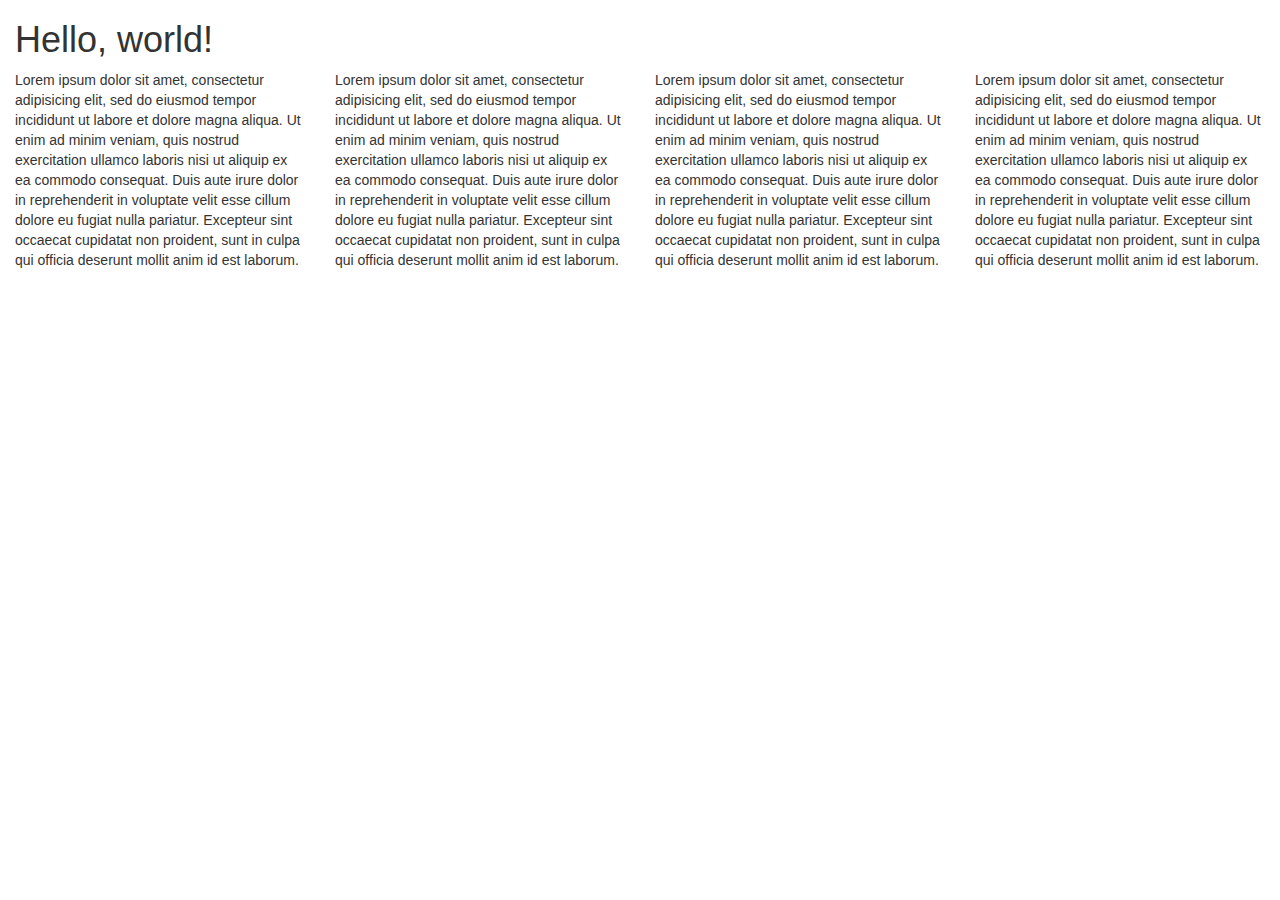
<file: bootsrap-site/index.html>
<!DOCTYPE html>
<html lang="en">
  <head>
    <meta charset="utf-8">
    <meta http-equiv="X-UA-Compatible" content="IE=edge">
    <meta name="viewport" content="width=device-width, initial-scale=1">
    <!-- The above 3 meta tags *must* come first in the head; any other head content must come *after* these tags -->
    <title>Bootstrap 101 Template</title>

    <!-- Bootstrap -->
    <link href="css/bootstrap.min.css" rel="stylesheet">

    <!-- HTML5 shim and Respond.js for IE8 support of HTML5 elements and media queries -->
    <!-- WARNING: Respond.js doesn't work if you view the page via file:// -->
    <!--[if lt IE 9]>
      <script src="https://oss.maxcdn.com/html5shiv/3.7.3/html5shiv.min.js"></script>
      <script src="https://oss.maxcdn.com/respond/1.4.2/respond.min.js"></script>
    <![endif]-->
  </head>
  <body>
    <div class="container-fluid">
      <h1>Hello, world!</h1>
      <div class="row">
          <div class="col-xs-12 col-sm-6 col-md-3">Lorem ipsum dolor sit amet, consectetur adipisicing elit, sed do eiusmod tempor incididunt ut labore et dolore magna aliqua. Ut enim ad minim veniam, quis nostrud exercitation ullamco laboris nisi ut aliquip ex ea commodo consequat. Duis aute irure dolor in reprehenderit in voluptate velit esse cillum dolore eu fugiat nulla pariatur. Excepteur sint occaecat cupidatat non proident, sunt in culpa qui officia deserunt mollit anim id est laborum.</div>
          <div class="col-xs-12 col-sm-6 col-md-3">Lorem ipsum dolor sit amet, consectetur adipisicing elit, sed do eiusmod tempor incididunt ut labore et dolore magna aliqua. Ut enim ad minim veniam, quis nostrud exercitation ullamco laboris nisi ut aliquip ex ea commodo consequat. Duis aute irure dolor in reprehenderit in voluptate velit esse cillum dolore eu fugiat nulla pariatur. Excepteur sint occaecat cupidatat non proident, sunt in culpa qui officia deserunt mollit anim id est laborum.</div>
          <div class="col-xs-12 col-sm-6 col-md-3">Lorem ipsum dolor sit amet, consectetur adipisicing elit, sed do eiusmod tempor incididunt ut labore et dolore magna aliqua. Ut enim ad minim veniam, quis nostrud exercitation ullamco laboris nisi ut aliquip ex ea commodo consequat. Duis aute irure dolor in reprehenderit in voluptate velit esse cillum dolore eu fugiat nulla pariatur. Excepteur sint occaecat cupidatat non proident, sunt in culpa qui officia deserunt mollit anim id est laborum.</div>
          <div class="col-xs-12 col-sm-6 col-md-3">Lorem ipsum dolor sit amet, consectetur adipisicing elit, sed do eiusmod tempor incididunt ut labore et dolore magna aliqua. Ut enim ad minim veniam, quis nostrud exercitation ullamco laboris nisi ut aliquip ex ea commodo consequat. Duis aute irure dolor in reprehenderit in voluptate velit esse cillum dolore eu fugiat nulla pariatur. Excepteur sint occaecat cupidatat non proident, sunt in culpa qui officia deserunt mollit anim id est laborum.</div>
      </div>

    </div>


    <!-- jQuery (necessary for Bootstrap's JavaScript plugins) -->
    <script src="https://ajax.googleapis.com/ajax/libs/jquery/1.12.4/jquery.min.js"></script>
    <!-- Include all compiled plugins (below), or include individual files as needed -->
    <script src="js/bootstrap.min.js"></script>
  </body>
</html>
</file>
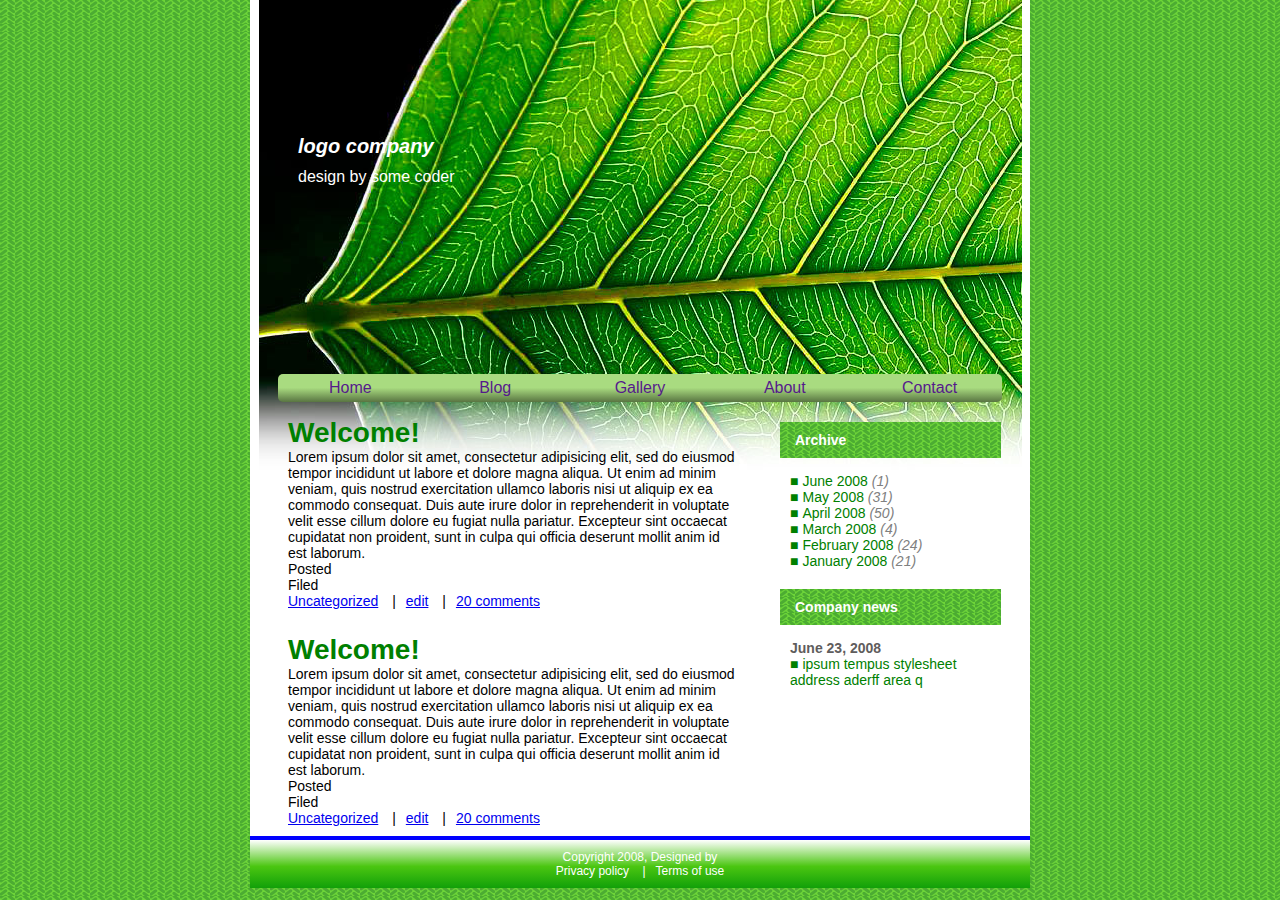
<file: task2/index.html>
<!doctype html>
<html lang="en">
<head>
	<meta charset="utf-8">
		 <meta name="viewport" content="width=device-width, initial-scale=1">
	<title>Task 2</title>
	<link rel="stylesheet" href="styles/style.css">
</head>

<body>
  <div id="global-wrap" class="">
		<header class="global-header">
			<a href="#"><b><i>logo company</i></b></a>
			<p>design by some coder</p>
		</header>
		<nav class="global-menu">
			<ul>
				<li><a href="">Home</a></li>
				<li><a href="">Blog</a></li>
				<li><a href="">Gallery</a></li>
				<li><a href="">About</a></li>
				<li><a href="">Contact</a></li>
			</ul>
		</nav>
		<div class="cotent clearfix">
			<div class="content-left">
				<div class="one-news-box">
					<h1>Welcome!</h1>




					<p>Lorem ipsum dolor sit amet, consectetur adipisicing elit, sed do eiusmod tempor incididunt ut labore et dolore magna aliqua. Ut enim ad minim veniam, quis nostrud exercitation ullamco laboris nisi ut aliquip ex ea commodo consequat. Duis aute irure dolor in reprehenderit in voluptate velit esse cillum dolore eu fugiat nulla pariatur. Excepteur sint occaecat cupidatat non proident, sunt in culpa qui officia deserunt mollit anim id est laborum.</p>
					<div class="footer-one-news-box">
						<div>Posted</div>
						<span>Filed</span>
						<ul>
							<li><a href="#">Uncategorized</a></li>
							<li><a href="#">edit</a></li>
							<li><a href="#">20 comments</a></li>
						</ul>
					</div>
				</div>
				<div class="one-news-box">
					<h1>Welcome!</h1>
					<p>Lorem ipsum dolor sit amet, consectetur adipisicing elit, sed do eiusmod tempor incididunt ut labore et dolore magna aliqua. Ut enim ad minim veniam, quis nostrud exercitation ullamco laboris nisi ut aliquip ex ea commodo consequat. Duis aute irure dolor in reprehenderit in voluptate velit esse cillum dolore eu fugiat nulla pariatur. Excepteur sint occaecat cupidatat non proident, sunt in culpa qui officia deserunt mollit anim id est laborum.</p>
					<div class="footer-one-news-box">
						<div>Posted</div>
						<span>Filed</span>
						<ul>
							<li><a href="#">Uncategorized</a></li>
							<li><a href="#">edit</a></li>
							<li><a href="#">20 comments</a></li>
						</ul>
					</div>
				</div>
			</div>
			<div class="content-right">
				<div class="archive">
					<div class="title">Archive</div>
					<ul>
						<li><a href="#">June 2008 <span>(1)</span></a></li>
						<li><a href="#">May 2008 <span>(31)</span></a></li>
						<li><a href="#">April 2008 <span>(50)</span></a></li>
						<li><a href="#">March 2008 <span>(4)</span></a></li>
						<li><a href="#">February 2008 <span>(24)</span></a></li>
						<li><a href="#">January 2008 <span>(21)</span></a></li>
					</ul>
				</div>



				<div class="company-news">
					<div class="title">Company news</div>
					<h4>June 23, 2008</h4>
					<ul>
						<li>ipsum tempus stylesheet address aderff area q</li>
					</ul>

				</div>

			</div>
		</div>
	</div>

	<footer>
		<p>Copyright 2008, Designed by </p>
		<ul>
			<li><a>Privacy policy</a></li>
			<li><a>Terms of use</a></li>
		</ul>
	</footer>

</body>


</html>
</file>
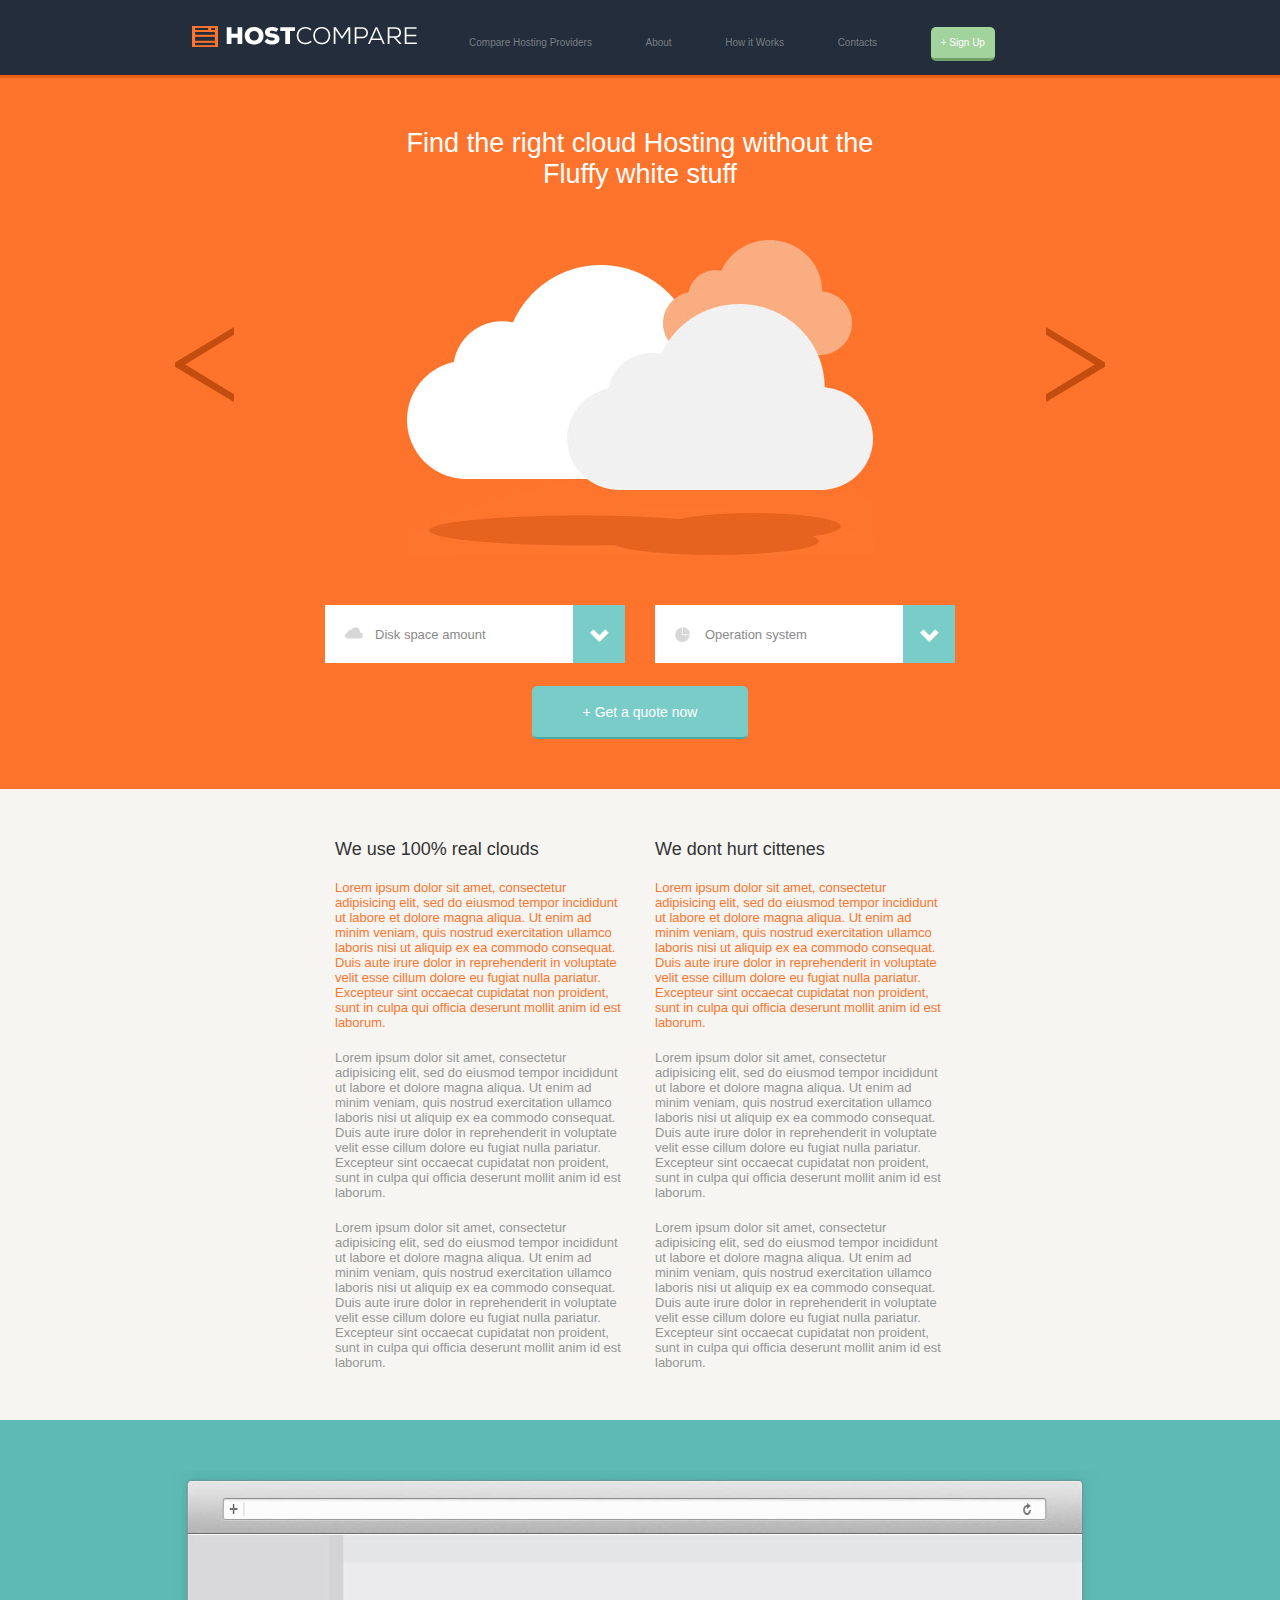
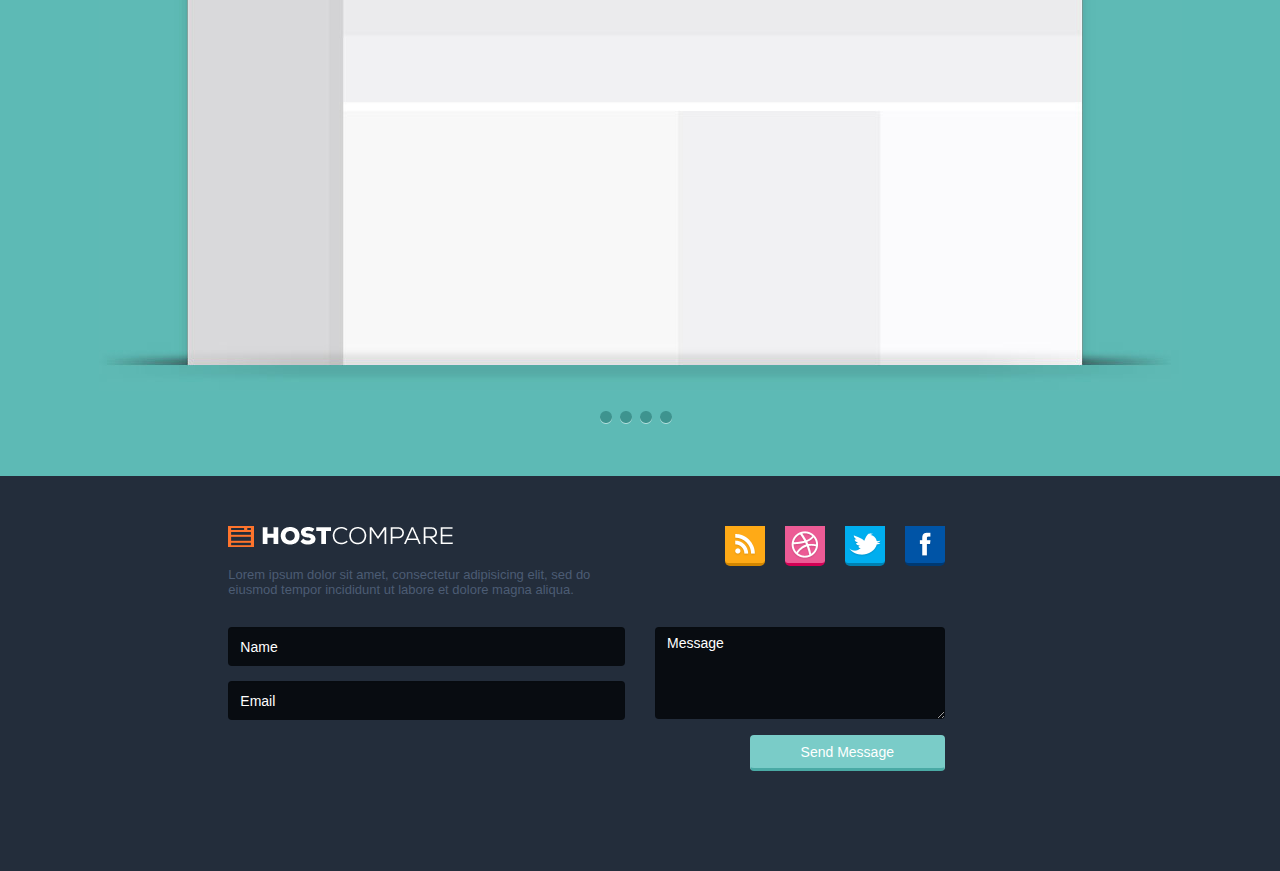
<file: task3/index.html>
<!doctype html>

<html lang="en">
<head>
	<head>
     <meta charset="utf-8">
     <meta http-equiv="X-UA-Compatible" content="IE=edge">
     <meta name="viewport" content="width=device-width, initial-scale=1">
     <!-- The above 3 meta tags *must* come first in the head; any other head content must come *after* these tags -->
     <title>orange site</title>

     <!-- Bootstrap -->
     <link href="css/bootstrap.min.css" rel="stylesheet">

     <!-- HTML5 shim and Respond.js for IE8 support of HTML5 elements and media queries -->
     <!-- WARNING: Respond.js doesn't work if you view the page via file:// -->
     <!--[if lt IE 9]>
       <script src="https://oss.maxcdn.com/html5shiv/3.7.3/html5shiv.min.js"></script>
       <script src="https://oss.maxcdn.com/respond/1.4.2/respond.min.js"></script>
     <![endif]-->


	<link rel="stylesheet" href="css/style.css">

</head>

<body>

<header>
	<div class="container-fluid">
		<div class="row">
			<div class="col-xs-12 col-sm-12 col-md-12">
				<header>
					<div class="logo">
						<img src="images/logo.png" title="logo">
					</div>
					<nav>
						<ul>
							<li>Compare Hosting Providers</li>
							<li>About</li>
							<li>How it Works</li>
							<li>Contacts</li>
							<li class="button-sign-up"> + Sign Up</li>
						</ul>
					</nav>
				</header>
			</div>
		</div>

			</div>
	</header>
<section class="orange-section">
	<div class="container-fluid">
		<div class="row">
				<div class="col-xs-12 col-sm-12 col-md-12">
					<div class="first-content">
						<h1>Find the right cloud Hosting without the<br> Fluffy white stuff</h1>
						<div class="slider">
							<img src="images/header_slide_1.jpg" class="inner-image img-responsive">
						</div>
						<div class="row">
							<div class=" col-xs-12 col-sm-6 col-md-6 ">
								<div class="select-left">
									<div class="custom-select">
										<div class="current-item">
												<div class="text"><i class="sky-ico"></i>Disk space amount</div>
												<div class="click-link">
													<a class="custom-icon glyphicon glyphicon-chevron-down" href="javaskrip:void(0)"></a>
												</div>
										</div>
										<ul style="display:none">
											<li>item 1</li>
											<li class="active"> item 2</li>
											<li> item3 </li>
										</ul>
									</div>

								</div>
							</div>
							<div class=" col-xs-12 col-sm-6 col-md-6 ">
								<div class="select-right">
									<div class="custom-select">
										<div class="current-item">
												<div class="text"><i class="disk-usage-ico"></i>Operation system</div>
												<div class="click-link">
													<a class="custom-icon glyphicon glyphicon-chevron-down" href="javaskrip:void(0)"></a>
												</div>
										</div>
										<ul style="display:none">
											<li>item 1</li>
											<li class="active"> item 2</li>
											<li> item3 </li>
										</ul>
									</div>
								</div>
							</div>
						</div>

						<div class="row">
							<div class="col-xs-12 cos-sm-12 col-md-12">
								<button class="btn quote-btn">+ Get a quote now</button>
							</div>
						</div>

					</div>

				</div>
		</div>
	</div>
	</section>
<section class="second-content">
	<div class="container-fluid">
		<div class="row">
			<div class="col-xs-12 col-sm-12 col-md-offset-3 col-md-3 ">
				<h2>We  use 100% real clouds</h2>
				<div class="descr">
					<p>Lorem ipsum dolor sit amet, consectetur adipisicing elit, sed do eiusmod tempor incididunt ut labore et dolore magna aliqua. Ut enim ad minim veniam, quis nostrud exercitation ullamco laboris nisi ut aliquip ex ea commodo consequat. Duis aute irure dolor in reprehenderit in voluptate velit esse cillum dolore eu fugiat nulla pariatur. Excepteur sint occaecat cupidatat non proident, sunt in culpa qui officia deserunt mollit anim id est laborum.</p>
					<p>Lorem ipsum dolor sit amet, consectetur adipisicing elit, sed do eiusmod tempor incididunt ut labore et dolore magna aliqua. Ut enim ad minim veniam, quis nostrud exercitation ullamco laboris nisi ut aliquip ex ea commodo consequat. Duis aute irure dolor in reprehenderit in voluptate velit esse cillum dolore eu fugiat nulla pariatur. Excepteur sint occaecat cupidatat non proident, sunt in culpa qui officia deserunt mollit anim id est laborum.</p>
					<p>Lorem ipsum dolor sit amet, consectetur adipisicing elit, sed do eiusmod tempor incididunt ut labore et dolore magna aliqua. Ut enim ad minim veniam, quis nostrud exercitation ullamco laboris nisi ut aliquip ex ea commodo consequat. Duis aute irure dolor in reprehenderit in voluptate velit esse cillum dolore eu fugiat nulla pariatur. Excepteur sint occaecat cupidatat non proident, sunt in culpa qui officia deserunt mollit anim id est laborum.</p>
				</div>
			</div>
			<div class="col-xs-12 col-sm-12 col-md-offset-0 col-md-3 col-md-offset-3">
				<h2>We dont hurt cittenes</h2>
				<div class="descr">
					<p>Lorem ipsum dolor sit amet, consectetur adipisicing elit, sed do eiusmod tempor incididunt ut labore et dolore magna aliqua. Ut enim ad minim veniam, quis nostrud exercitation ullamco laboris nisi ut aliquip ex ea commodo consequat. Duis aute irure dolor in reprehenderit in voluptate velit esse cillum dolore eu fugiat nulla pariatur. Excepteur sint occaecat cupidatat non proident, sunt in culpa qui officia deserunt mollit anim id est laborum.</p>
					<p>Lorem ipsum dolor sit amet, consectetur adipisicing elit, sed do eiusmod tempor incididunt ut labore et dolore magna aliqua. Ut enim ad minim veniam, quis nostrud exercitation ullamco laboris nisi ut aliquip ex ea commodo consequat. Duis aute irure dolor in reprehenderit in voluptate velit esse cillum dolore eu fugiat nulla pariatur. Excepteur sint occaecat cupidatat non proident, sunt in culpa qui officia deserunt mollit anim id est laborum.</p>
					<p>Lorem ipsum dolor sit amet, consectetur adipisicing elit, sed do eiusmod tempor incididunt ut labore et dolore magna aliqua. Ut enim ad minim veniam, quis nostrud exercitation ullamco laboris nisi ut aliquip ex ea commodo consequat. Duis aute irure dolor in reprehenderit in voluptate velit esse cillum dolore eu fugiat nulla pariatur. Excepteur sint occaecat cupidatat non proident, sunt in culpa qui officia deserunt mollit anim id est laborum.</p>
				</div>
			</div>
		</div>
	</div>
</section>


<section class="fird-content">
	<div class="container-fluid">
		<div class="row">
			<div class="col-xs-12 col-sm-12 col-md-12">
				<div class="item-fird-content">
					<img src="images/footer_slide_1.jpg" class="img-responsive slide-image">
				</div>
				<div class="points">
					<i class="point"></i>
					<i class="point"></i>
					<i class="point"></i>
					<i class="point"></i>
				</div>
			</div>
		</div>
	</div>
	</section>







	<footer>
		<div class="container-fluid">
			<div class="row">
				<div class="col-xs-12 col-sm-12 col-md-offset-2 col-md-4">
					<div class="footer-logo">
						<img src="images/logo.png" class="img-responsive">
					</div>
					<p>Lorem ipsum dolor sit amet, consectetur adipisicing elit, sed do eiusmod tempor incididunt ut labore et dolore magna aliqua.</p>
				</div>
				<div class="col-xs-12 col-sm-12 col-md-offset-0 col-md-3 col-md-offset-3">
					<div class="icons">
						<div class="social-item social">
						<a href="#"><img src="images/social_1_ico.png" class="social-image"></a>
					</div>
					<div class="social-item internet">
						<a href="#"><img src="images/social_2_ico.png"  class="social-image"></a>
					</div>
					<div class="social-item twitter">
						<a href="#"><img src="images/social_3_ico.png"  class="social-image"></a>
					</div>
					<div class="social-item facebook">
						<a href="#"><img src="images/social_4_ico.png"  class="social-image"></a>
					</div>
					</div>
				</div>
			</div>

			<div class="row">
				<div class="footer-form">
				<div class="col-xs-12 col-sm-12 col-md-offset-2 col-md-4">
					<div class="form-group">
					   <input type="text" placeholder="Name" class="form-control custom-input" id="usr">
					</div>
					<div class="form-group">
					   <input type="email" placeholder="Email"  class="form-control custom-input" id="email">
					</div>
				</div>

				<div class="col-xs-12 col-sm-12 col-md-offset-0 col-md-3 col-md-offset-3">
					<textarea class="form-control" placeholder="Message" rows="4"></textarea>
				</div>



			</div>
			</div>

			<div class="row">
				<div class="col-xs-12 col-sm-12 col-md-offset-2 col-md-4">
				</div>

				<div class="col-xs-12 col-sm-12 col-md-offset-0 col-md-3 col-md-offset-3">
					<button class="btn form-btn">Send Message</button>
				</div>
			</div>
		</div>
	</footer>

	    <!-- jQuery (necessary for Bootstrap's JavaScript plugins) -->
	    <script src="https://ajax.googleapis.com/ajax/libs/jquery/1.12.4/jquery.min.js"></script>
	    <!-- Include all compiled plugins (below), or include individual files as needed -->
	    <script src="js/bootstrap.min.js"></script>
</body>
</html>
</file>
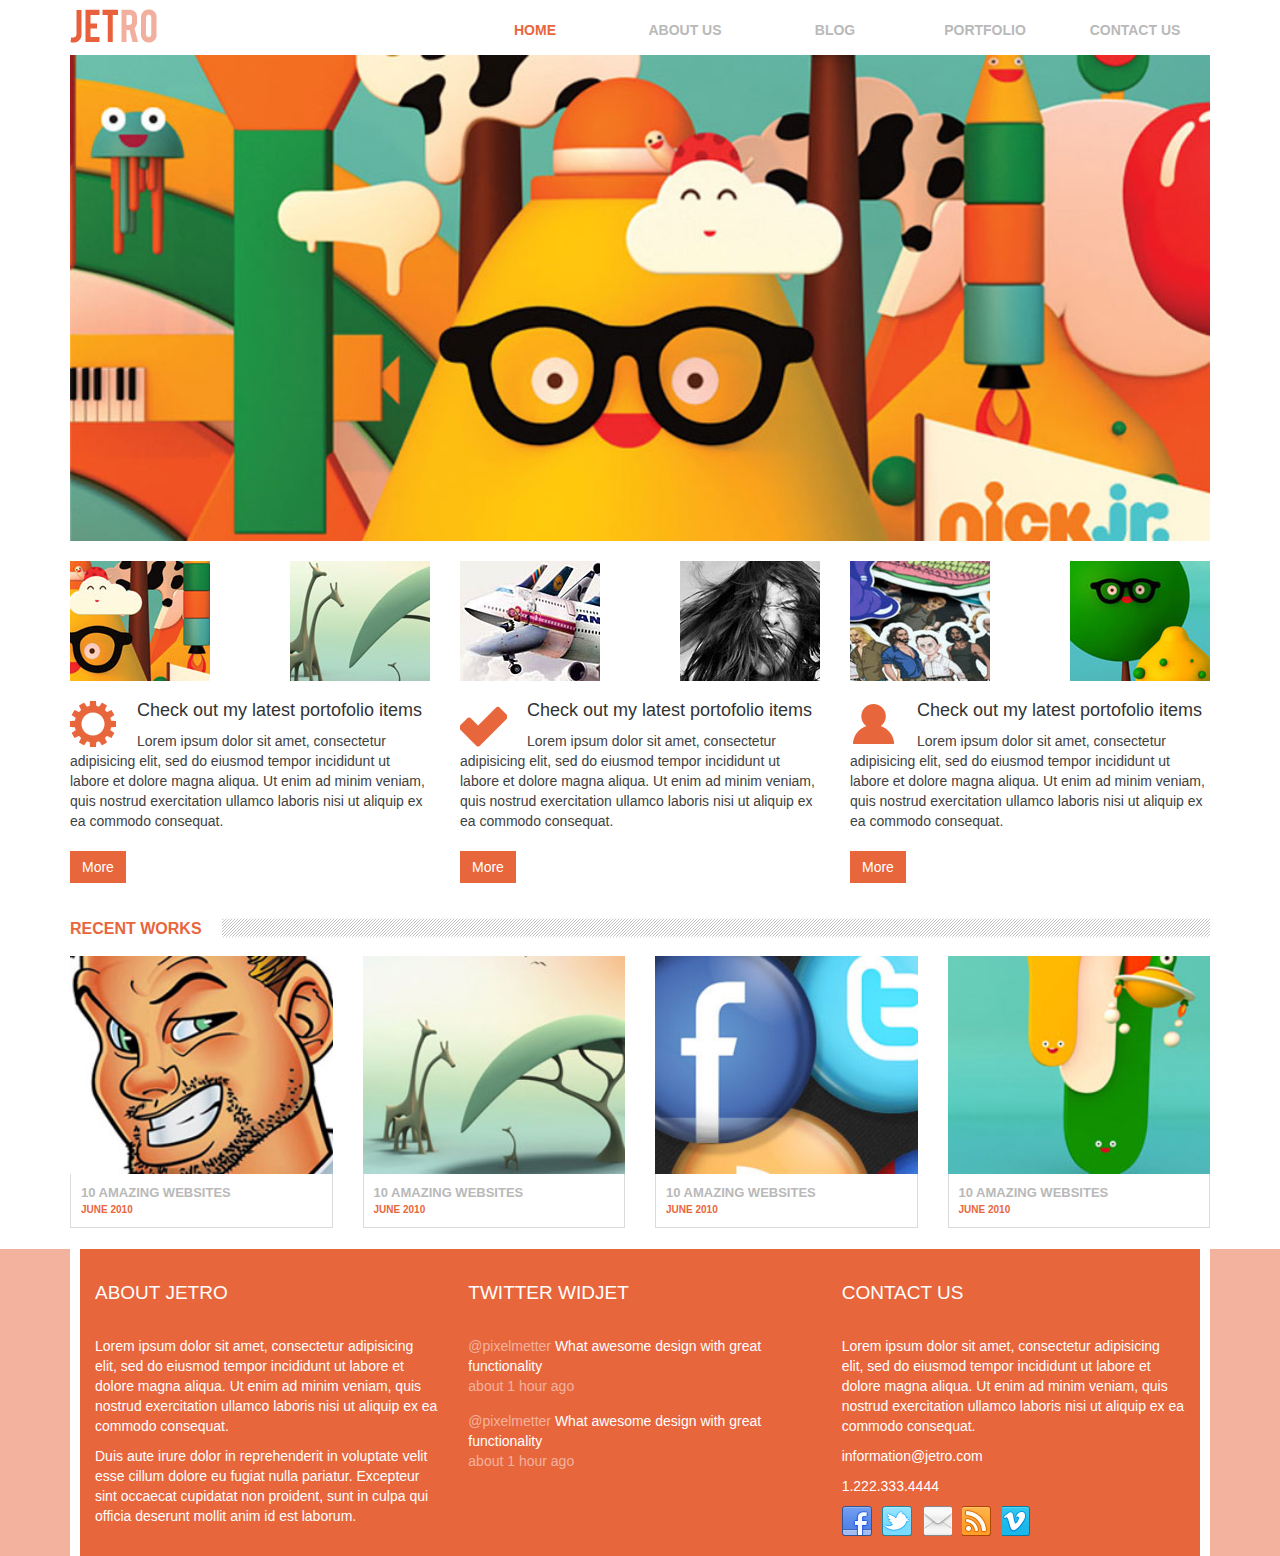
<file: task4/index.html>
<!DOCTYPE html>
<html lang="en">
  <head>
    <meta charset="utf-8">
    <meta http-equiv="X-UA-Compatible" content="IE=edge">
    <meta name="viewport" content="width=device-width, initial-scale=1">
    <!-- The above 3 meta tags *must* come first in the head; any other head content must come *after* these tags -->
    <title>orange site</title>

    <!-- Bootstrap -->
    <link href="css/bootstrap.min.css" rel="stylesheet">
    <link href="css/main.css" rel="stylesheet">

    <!-- HTML5 shim and Respond.js for IE8 support of HTML5 elements and media queries -->
    <!-- WARNING: Respond.js doesn't work if you view the page via file:// -->
    <!--[if lt IE 9]>
      <script src="https://oss.maxcdn.com/html5shiv/3.7.3/html5shiv.min.js"></script>
      <script src="https://oss.maxcdn.com/respond/1.4.2/respond.min.js"></script>
    <![endif]-->
  </head>
  <body>
    <div class="container">
      <div class="row">

        <div class="col-xs-12 col-sm-12 col-md-12">
          <!--*****
              header
              *****
          -->
          <div class="row">
            <div class="col-xs-12 col-sm-12 col-md-12">
              <div class="row">
                <div class="col-xs-12 col-sm-12 col-md-4">
                  <a href="#"><img src="images/logo.png" class="logo img-responsive"></a>
                </div>
                <div class="col-xs-12 col-sm-12 col-md-8">
                  <nav class="header-nav">
                    <ul>
                      <li class="active">Home</li>
                      <li>About Us</li>
                      <li>Blog</li>
                      <li>Portfolio</li>
                      <li>Contact Us</li>
                    </ul>
                </nav>
                </div>
              </div>
                <img src="images/header.jpg" title="header" class="img-responsive header-image">
            </div>
          </div>

          <div class="row middle-info">

              <div class="item col-xs-12 col-sm-6 col-md-4">

                <div class="row">
                  <div class="col-xs-6 col-sm-6 col-md-6">
                    <img src="images/image-1.jpg" class="img-responsive">
                  </div>
                  <div class="col-xs-6 col-sm-6 col-md-6">
                    <img src="images/image-2.jpg" class="img-responsive right-image">
                  </div>
                </div>
                <h4><i class="custom-icon setting-icon"></i>Check out my latest portofolio items</h4>
                <div class="description-item">
                  Lorem ipsum dolor sit amet, consectetur adipisicing elit, sed do eiusmod tempor incididunt ut labore et dolore magna aliqua. Ut enim ad minim veniam, quis nostrud exercitation ullamco laboris nisi ut aliquip ex ea commodo consequat.
                </div>
                <a href="#" class="btn btn-primary read-more">More</a>

              </div>

              <div class="item col-xs-12 col-sm-6 col-md-4">

                <div class="row">
                  <div class="col-xs-6 col-sm-6 col-md-6">
                    <img src="images/image-3.jpg" class="img-responsive">
                  </div>
                  <div class="col-xs-6 col-sm-6 col-md-6">
                    <img src="images/image-4.jpg" class="img-responsive right-image">
                  </div>
                </div>
                <h4><i class="custom-icon check-icon"></i>Check out my latest portofolio items</h4>
                <div class="description-item">
                  Lorem ipsum dolor sit amet, consectetur adipisicing elit, sed do eiusmod tempor incididunt ut labore et dolore magna aliqua. Ut enim ad minim veniam, quis nostrud exercitation ullamco laboris nisi ut aliquip ex ea commodo consequat.
                </div>
                <a href="#" class="btn btn-primary read-more">More</a>

              </div>
              <div class="item col-xs-12 col-sm-offset-3 col-sm-6 col-sm-offset-3 col-md-offset-0 col-md-4">

                <div class="row">
                  <div class="col-xs-6 col-sm-6 col-md-6">
                    <img src="images/image-5.jpg" class="img-responsive">
                  </div>
                  <div class="col-xs-6 col-sm-6 col-md-6">
                    <img src="images/image-6.jpg" class="img-responsive right-image">
                  </div>
                </div>
                <h4><i class="custom-icon man-icon"></i>Check out my latest portofolio items</h4>
                <div class="description-item">
                  Lorem ipsum dolor sit amet, consectetur adipisicing elit, sed do eiusmod tempor incididunt ut labore et dolore magna aliqua. Ut enim ad minim veniam, quis nostrud exercitation ullamco laboris nisi ut aliquip ex ea commodo consequat.
                </div>
                <a href="#" class="btn btn-primary read-more">More</a>

              </div>
          </div>

          <div class="row recent-works">
            <div class="col-xs-12">
              <div class="text">Recent works</div>
              <div class="background-line clearfix"></div>
            </div>
          </div>
          <div class="row recent-works">
            <div class="col-xs-6 col-sm-6 col-md-3">
              <div class="item-recent-work">
                <img src="images/image-7.jpg" class="img-responsive">
                <div class="work-description">
                    <div class="title">10 Amazing websites</div>
                    <div class="date">June 2010</div>
                </div>
              </div>
            </div>

            <div class="col-xs-6 col-sm-6 col-md-3">
              <div class="item-recent-work">
                <img src="images/image-8.jpg" class="img-responsive">
                <div class="work-description">
                    <div class="title">10 Amazing websites</div>
                    <div class="date">June 2010</div>
                </div>
              </div>
            </div>
            <div class="col-xs-6 col-sm-6 col-md-3">
              <div class="item-recent-work">
                <img src="images/image-9.jpg" class="img-responsive">
                <div class="work-description">
                    <div class="title">10 Amazing websites</div>
                    <div class="date">June 2010</div>
                </div>
              </div>
            </div>

            <div class="col-xs-6 col-sm-6 col-md-3">
              <div class="item-recent-work">
                <img src="images/image-10.jpg" class="img-responsive">
                <div class="work-description">
                    <div class="title">10 Amazing websites</div>
                    <div class="date">June 2010</div>
                </div>
              </div>
            </div>
          </div>
        <div class="col-md-2"></div>
      </div>

    </div>
</div>
<footer>
      <div class="footer-content container">

        <div class="col-md-12 center-content">
          <div class="row">
            <div class="col-xs-12 col-sm-12 col-md-4 ">
              <div class="footer-title">About jetro</div>
              <div class="footer-description">
                <p>Lorem ipsum dolor sit amet, consectetur adipisicing elit, sed do eiusmod tempor incididunt ut labore et dolore magna aliqua. Ut enim ad minim veniam, quis nostrud exercitation ullamco laboris nisi ut aliquip ex ea commodo consequat.</p>
                <p> Duis aute irure dolor in reprehenderit in voluptate velit esse cillum dolore eu fugiat nulla pariatur. Excepteur sint occaecat cupidatat non proident, sunt in culpa qui officia deserunt mollit anim id est laborum.</p>
              </div>
            </div>
            <div class="col-xs-12 col-sm-12 col-md-4 ">
              <div class="footer-title">Twitter widjet</div>
              <div class="footer-description">
                <div class="twitter-desc">
                  <div><a class="twitter-nik">@pixelmetter</a> What awesome design with great functionality</div>
                  <div><span class="twitter-nik"> about 1 hour ago</span></div>
                </div>
                <div class="twitter-desc">
                  <div><a class="twitter-nik">@pixelmetter</a> What awesome design with great functionality</div>
                  <div><span class="twitter-nik"> about 1 hour ago</span></div>
                </div>
              </div>
            </div>
            <div class="col-xs-12 col-sm-12 col-md-4 ">
              <div class="footer-title">Contact us</div>
              <div class="footer-description">
                <p>Lorem ipsum dolor sit amet, consectetur adipisicing elit, sed do eiusmod tempor incididunt ut labore et dolore magna aliqua. Ut enim ad minim veniam, quis nostrud exercitation ullamco laboris nisi ut aliquip ex ea commodo consequat.</p>
                <p><a class="email" htref="mailto:information@jetro.com">information@jetro.com</a></p>
                <p>1.222.333.4444</p>
                <div class="social">
                  <a class="link"><i class="custom-icon-2 facebook-icon"></i></a>
                  <a class="link"><i class="custom-icon-2 twitter-icon"></i></a>
                  <a class="link"><i class="custom-icon-2 email-icon"></i></a>
                  <a class="link"><i class="custom-icon-2 orange-icon"></i></a>
                  <a class="link"><i class="custom-icon-2 vimeo-icon"></i></a>
                </div>
              </div>
            </div>
          </div>
        </div>

    </div>
</footer>


    <!-- jQuery (necessary for Bootstrap's JavaScript plugins) -->
    <script src="https://ajax.googleapis.com/ajax/libs/jquery/1.12.4/jquery.min.js"></script>
    <!-- Include all compiled plugins (below), or include individual files as needed -->
    <script src="js/bootstrap.min.js"></script>
  </body>
</html>
</file>
<file: task2/styles/style.css>
* {
  margin: 0;
  padding: 0;
}
body{
  background: url("./../images/bg.gif") repeat;
  font-family: Arial, Helvetica, sans-serif;
}

a{
  text-decoration: none;
}


@media (max-width: 677px) {

  #global-wrap{
    width: 100%;
    background: #fff url("./../images/header.jpg") no-repeat center top;
    /* margin: 0 auto;
    padding:0 8px; */
    /* height: 1000px; */
  }

  .global-header{
    height: 239px;
    padding: 43px 0 0 30px;
  }

  .global-header a,
  .global-header p{
    color:#fff;
    text-decoration: none;
  }

  .global-header a{
    display: inline-block;
    margin-bottom: 10px;
    font-size: 20px;
  }

  .global-header p{

  }

  .global-menu {
    /* Permalink - use to edit and share this gradient: http://colorzilla.com/gradient-editor/#a9db80+49,597542+100,bdea8a+100,a9db80+100 */
    background: #a9db80; /* Old browsers */
    background: -moz-linear-gradient(top, #a9db80 49%, #597542 100%, #bdea8a 100%, #a9db80 100%); /* FF3.6-15 */
    background: -webkit-linear-gradient(top, #a9db80 49%,#597542 100%,#bdea8a 100%,#a9db80 100%); /* Chrome10-25,Safari5.1-6 */
    background: linear-gradient(to bottom, #a9db80 49%,#597542 100%,#bdea8a 100%,#a9db80 100%); /* W3C, IE10+, FF16+, Chrome26+, Opera12+, Safari7+ */
    filter: progid:DXImageTransform.Microsoft.gradient( startColorstr='#a9db80', endColorstr='#a9db80',GradientType=0 ); /* IE6-9 */
    -webkit-border-radius: 5px;
    border-radius: 5px;
    margin: 0 20px;


  }
  .global-menu ul{
    display: table;
    table-layout: fixed;
    width: 100%;
    list-style: none;
  }
  .global-menu li{
    text-align: center;
    font-size: 16px;
    padding-top: 5px;
    padding-bottom: 5px;
    border-top: 1px solid #fff;
  }

  .global-menu ul li:last-child{
    border-bottom: 1px solid #fff;
  }

  .global-menu li a:hover{
    color: #fff;
  }

  .content-left{
    float: right;
    padding-right: 22px;
    padding-left: 30px;
  }

  .content-left a{
    text-decoration: underline;
  }
  .one-news-box{
    font-size: 14px;
  }
  .content-right{
    float: left;
    width: 100%;
    font-size: 14px;
  }

  .clearfix:after {
    visibility: hidden;
    display: block;
    font-size: 0;
    content: " ";
    clear: both;
    height: 0;
  }
  .one-news-box .footer-one-news-box ul li::before{
    content: "|";
    display: inline;
    padding-left: 10px;
    padding-right: 10px;
  }
  .one-news-box .footer-one-news-box ul li:first-child:before{
    content: "";
    display: none;
  }
  .one-news-box .footer-one-news-box ul li{
    display: inline-block;

  }
  .one-news-box{
    padding-top: 15px;
    padding-bottom: 10px;
  }
  .one-news-box h1,
  .one-news-box h2 {
    color:green;
  }

  .archive{
    padding-top: 20px;
  }

  .archive ul li:before,
  .company-news ul li:before
  {
    content: "\25A0";
    color: green;
    padding-right: 4px;
  }

  .archive ul li,
  .company-news ul li
  {

  }

  .archive ul,
  .company-news ul{
    list-style: none;
    padding-left: 10px;
  }

  .company-news h4{
      padding-left: 10px;
  }

  .archive ul a{
    color: green;
  }

  .archive ul a span{
    color: gray;
    font-style: italic;
  }

  .archive .title,
  .company-news .title{
    background: url("./../images/bg.gif") repeat;

  padding-top: 10px;
  padding-left: 15px;
  padding-bottom: 10px;
  color: #fff;
  font-weight: bold;
  margin-bottom: 15px;
  text-align: center;

  }


  .company-news{
    padding-top: 20px;
  }

  .company-news h4{
    color: #5f5d5d;
  }

  .company-news li{
    color: green;
  }

  footer{
    border-top: 4px solid #0000ff;
    /* Permalink - use to edit and share this gradient: http://colorzilla.com/gradient-editor/#ffffff+0,4bc611+55,11a009+100 */
  background: #ffffff; /* Old browsers */
  background: -moz-linear-gradient(top, #ffffff 0%, #4bc611 55%, #11a009 100%); /* FF3.6-15 */
  background: -webkit-linear-gradient(top, #ffffff 0%,#4bc611 55%,#11a009 100%); /* Chrome10-25,Safari5.1-6 */
  background: linear-gradient(to bottom, #ffffff 0%,#4bc611 55%,#11a009 100%); /* W3C, IE10+, FF16+, Chrome26+, Opera12+, Safari7+ */
  filter: progid:DXImageTransform.Microsoft.gradient( startColorstr='#ffffff', endColorstr='#11a009',GradientType=0 ); /* IE6-9 */
    font-size: 12px;
    padding-top: 10px;
    padding-bottom: 10px;
    text-align: center;
    color: white;
    width: 100%;
  }

  footer ul li::before{
    content: "|";
    display: inline;
    padding-left: 10px;
    padding-right: 10px;
  }
  footer ul li:first-child:before{
    content: "";
    display: none;
  }
  footer ul li{
    display: inline-block;

  }

  /***
  **** custom select
  ***/

  .custom-select{
      display: inline-block;
      position: relative;
  }
  .custom-select ul{
    background: #fff;
    border: 1px solid blue;
    list-style: none;
    position: absolute;
    min-width: 100%;
    -moz-box-sizing: border-box;
    -webkit-box-sizing: border-box;
    box-sizing: border-box;

  }

  .custom-select ul li{
    padding: 5px 10px;
  }

  .custom-select ul li.active{
    background: yellow;
  }

  .custom-select ul li:hover{
    background: orange;
  }
  .custom-select .current-item a{
    position: absolute;
    right: 5px;
    top:2px;
  }
  .custom-select .current-item{
    background: #fff;
    border: 1px solid red;
    padding: 0 20px 0 10px;
    display: inline-block;
    min-width: 100px;
    max-width: 200px;
    position: relative;
    overflow: hidden;
    text-overflow: ellipsis;
    white-space: nowrap;
  }

  .costum-checkbox-wrap .costum-checkbox{

  }

  .costum-checkbox-wrap .costum-checkbox:before{
    width: 20px;
    height: 20px;
    border: 1px solid red;
    border-radius: 5px;
    display: inline-block;
    content: "";
  }

  .costum-checkbox-wrap input[type="checkbox"]:checked + .costum-checkbox::before{
   background: red;
  }

  .costum-checkbox-wrap input[type="checkbox"] {
    opacity: 0;
    position: absolute;
    left: -99999999;
  }

  }


  @media (min-width: 678px) and (max-width: 979px) {
    body{
      background: url("./../images/bg.gif") repeat;
      font-family: Arial, Helvetica, sans-serif;
    }
    #global-wrap{
      width: 700px;
      margin: 0 auto;
      background: #fff url("./../images/header.jpg") no-repeat center top;
      /* margin: 0 auto;
      padding:0 8px; */
      /* height: 1000px; */
    }

    .global-header{
      height: 239px;
      padding: 43px 0 0 30px;
    }

    .global-header a,
    .global-header p{
      color:#fff;
      text-decoration: none;
    }

    .global-header a{
      display: inline-block;
      margin-bottom: 10px;
      font-size: 20px;
    }

    .global-header p{

    }

    .global-menu {
      /* Permalink - use to edit and share this gradient: http://colorzilla.com/gradient-editor/#a9db80+49,597542+100,bdea8a+100,a9db80+100 */
      background: #a9db80; /* Old browsers */
      background: -moz-linear-gradient(top, #a9db80 49%, #597542 100%, #bdea8a 100%, #a9db80 100%); /* FF3.6-15 */
      background: -webkit-linear-gradient(top, #a9db80 49%,#597542 100%,#bdea8a 100%,#a9db80 100%); /* Chrome10-25,Safari5.1-6 */
      background: linear-gradient(to bottom, #a9db80 49%,#597542 100%,#bdea8a 100%,#a9db80 100%); /* W3C, IE10+, FF16+, Chrome26+, Opera12+, Safari7+ */
      filter: progid:DXImageTransform.Microsoft.gradient( startColorstr='#a9db80', endColorstr='#a9db80',GradientType=0 ); /* IE6-9 */
      -webkit-border-radius: 5px;
      border-radius: 5px;
      margin: 0 20px;


    }
    .global-menu ul{
      display: table;
      table-layout: fixed;
      width: 100%;
      list-style: none;
    }
    .global-menu li{
      text-align: center;
      font-size: 16px;
      padding-top: 5px;
      padding-bottom: 5px;
      border-top: 1px solid #fff;
    }

    .global-menu ul li:last-child{
      border-bottom: 1px solid #fff;
    }

    .global-menu li a:hover{
      color: #fff;
    }

    .content-left{
      float: right;
      padding-right: 22px;
      padding-left: 30px;
    }

    .content-left a{
      text-decoration: underline;
    }
    .one-news-box{
      font-size: 14px;
    }
    .content-right{
      float: left;
      width: 100%;
      font-size: 14px;
    }

    .clearfix:after {
      visibility: hidden;
      display: block;
      font-size: 0;
      content: " ";
      clear: both;
      height: 0;
    }
    .one-news-box .footer-one-news-box ul li::before{
      content: "|";
      display: inline;
      padding-left: 10px;
      padding-right: 10px;
    }
    .one-news-box .footer-one-news-box ul li:first-child:before{
      content: "";
      display: none;
    }
    .one-news-box .footer-one-news-box ul li{
      display: inline-block;

    }
    .one-news-box{
      padding-top: 15px;
      padding-bottom: 10px;
    }
    .one-news-box h1,
    .one-news-box h2 {
      color:green;
    }

    .archive{
      padding-top: 20px;
    }

    .archive ul li:before,
    .company-news ul li:before
    {
      content: "\25A0";
      color: green;
      padding-right: 4px;
    }

    .archive ul li,
    .company-news ul li
    {

    }

    .archive ul,
    .company-news ul{
      list-style: none;
      padding-left: 10px;
    }

    .company-news h4{
        padding-left: 10px;
    }

    .archive ul a{
      color: green;
    }

    .archive ul a span{
      color: gray;
      font-style: italic;
    }

    .archive .title,
    .company-news .title{
      background: url("./../images/bg.gif") repeat;

    padding-top: 10px;
    padding-left: 15px;
    padding-bottom: 10px;
    color: #fff;
    font-weight: bold;
    margin-bottom: 15px;
    text-align: center;
    border-right: 3px solid #fff;
    border-left: 3px solid #fff;

    }


    .company-news{
      padding-top: 20px;
    }

    .company-news h4{
      color: #5f5d5d;
    }

    .company-news li{
      color: green;
    }

    footer{
      border-top: 4px solid #0000ff;
      /* Permalink - use to edit and share this gradient: http://colorzilla.com/gradient-editor/#ffffff+0,4bc611+55,11a009+100 */
    background: #ffffff; /* Old browsers */
    background: -moz-linear-gradient(top, #ffffff 0%, #4bc611 55%, #11a009 100%); /* FF3.6-15 */
    background: -webkit-linear-gradient(top, #ffffff 0%,#4bc611 55%,#11a009 100%); /* Chrome10-25,Safari5.1-6 */
    background: linear-gradient(to bottom, #ffffff 0%,#4bc611 55%,#11a009 100%); /* W3C, IE10+, FF16+, Chrome26+, Opera12+, Safari7+ */
    filter: progid:DXImageTransform.Microsoft.gradient( startColorstr='#ffffff', endColorstr='#11a009',GradientType=0 ); /* IE6-9 */
      font-size: 12px;
      padding-top: 10px;
      padding-bottom: 10px;
      text-align: center;
      color: white;
      width: 100%;
    }

    footer ul li::before{
      content: "|";
      display: inline;
      padding-left: 10px;
      padding-right: 10px;
    }
    footer ul li:first-child:before{
      content: "";
      display: none;
    }
    footer ul li{
      display: inline-block;

    }

    /***
    **** custom select
    ***/

    .custom-select{
        display: inline-block;
        position: relative;
    }
    .custom-select ul{
      background: #fff;
      border: 1px solid blue;
      list-style: none;
      position: absolute;
      min-width: 100%;
      -moz-box-sizing: border-box;
      -webkit-box-sizing: border-box;
      box-sizing: border-box;

    }

    .custom-select ul li{
      padding: 5px 10px;
    }

    .custom-select ul li.active{
      background: yellow;
    }

    .custom-select ul li:hover{
      background: orange;
    }
    .custom-select .current-item a{
      position: absolute;
      right: 5px;
      top:2px;
    }
    .custom-select .current-item{
      background: #fff;
      border: 1px solid red;
      padding: 0 20px 0 10px;
      display: inline-block;
      min-width: 100px;
      max-width: 200px;
      position: relative;
      overflow: hidden;
      text-overflow: ellipsis;
      white-space: nowrap;
    }

    .costum-checkbox-wrap .costum-checkbox{

    }

    .costum-checkbox-wrap .costum-checkbox:before{
      width: 20px;
      height: 20px;
      border: 1px solid red;
      border-radius: 5px;
      display: inline-block;
      content: "";
    }

    .costum-checkbox-wrap input[type="checkbox"]:checked + .costum-checkbox::before{
     background: red;
    }

    .costum-checkbox-wrap input[type="checkbox"] {
      opacity: 0;
      position: absolute;
      left: -99999999;
    }


  }

    @media (min-width: 980px){
      #global-wrap{
        width: 764px;
        background: #fff url("./../images/header.jpg") no-repeat center top;
        margin: 0 auto;
        padding:0 8px;
        /* height: 1000px; */
      }

      .global-header{
        height: 239px;
        padding: 135px 0 0 40px;
      }

      .global-header a,
      .global-header p{
        color:#fff;
        text-decoration: none;
      }

      .global-header a{
        display: inline-block;
        margin-bottom: 10px;
        font-size: 20px;
      }

      .global-header p{

      }

      .global-menu {
        /* Permalink - use to edit and share this gradient: http://colorzilla.com/gradient-editor/#a9db80+49,597542+100,bdea8a+100,a9db80+100 */
        background: #a9db80; /* Old browsers */
        background: -moz-linear-gradient(top, #a9db80 49%, #597542 100%, #bdea8a 100%, #a9db80 100%); /* FF3.6-15 */
        background: -webkit-linear-gradient(top, #a9db80 49%,#597542 100%,#bdea8a 100%,#a9db80 100%); /* Chrome10-25,Safari5.1-6 */
        background: linear-gradient(to bottom, #a9db80 49%,#597542 100%,#bdea8a 100%,#a9db80 100%); /* W3C, IE10+, FF16+, Chrome26+, Opera12+, Safari7+ */
        filter: progid:DXImageTransform.Microsoft.gradient( startColorstr='#a9db80', endColorstr='#a9db80',GradientType=0 ); /* IE6-9 */
        -webkit-border-radius: 5px;
        border-radius: 5px;
        margin: 0 20px;


      }
      .global-menu ul{
        display: table;
        table-layout: fixed;
        width: 100%;
      }
      .global-menu li{
        display: table-cell;
        text-align: center;
        /* background: red; */
        font-size: 16px;
        padding-top: 5px;
        padding-bottom: 5px;
      }

      .global-menu li a:hover{
        color: #fff;
      }

      .content-left{
        float: left;
        width: 450px;
        padding-right: 22px;
        padding-left: 30px;
      }

      .content-left a{
        text-decoration: underline;
      }
      .one-news-box{
        font-size: 14px;
      }
      .content-right{
        float: right;
        width: 241px;
        padding-right: 21px;
        font-size: 14px;
      }

      .clearfix:after {
        visibility: hidden;
        display: block;
        font-size: 0;
        content: " ";
        clear: both;
        height: 0;
      }
      .one-news-box .footer-one-news-box ul li::before{
        content: "|";
        display: inline;
        padding-left: 10px;
        padding-right: 10px;
      }
      .one-news-box .footer-one-news-box ul li:first-child:before{
        content: "";
        display: none;
      }
      .one-news-box .footer-one-news-box ul li{
        display: inline-block;

      }
      .one-news-box{
        padding-top: 15px;
        padding-bottom: 10px;
      }
      .one-news-box h1,
      .one-news-box h2 {
        color:green;
      }

      .archive{
        padding-left: 20px;
        padding-top: 20px;
      }

      .archive ul li:before,
      .company-news ul li:before
      {
        content: "\25A0";
        color: green;
        padding-right: 4px;
      }

      .archive ul li,
      .company-news ul li
      {

      }

      .archive ul,
      .company-news ul{
        list-style: none;
        padding-left: 10px;
      }

      .company-news h4{
          padding-left: 10px;
      }

      .archive ul a{
        color: green;
      }

      .archive ul a span{
        color: gray;
        font-style: italic;
      }

      .archive .title,
      .company-news .title{
        background: url("./../images/bg.gif") repeat;

      padding-top: 10px;
      padding-left: 15px;
      padding-bottom: 10px;
      color: #fff;
      font-weight: bold;
      margin-bottom: 15px;

      }


      .company-news{
        padding-top: 20px;
        padding-left: 20px;
      }

      .company-news h4{
        color: #5f5d5d;
      }

      .company-news li{
        color: green;
      }

      footer{
        border-top: 4px solid #0000ff;
        /* Permalink - use to edit and share this gradient: http://colorzilla.com/gradient-editor/#ffffff+0,4bc611+55,11a009+100 */
      background: #ffffff; /* Old browsers */
      background: -moz-linear-gradient(top, #ffffff 0%, #4bc611 55%, #11a009 100%); /* FF3.6-15 */
      background: -webkit-linear-gradient(top, #ffffff 0%,#4bc611 55%,#11a009 100%); /* Chrome10-25,Safari5.1-6 */
      background: linear-gradient(to bottom, #ffffff 0%,#4bc611 55%,#11a009 100%); /* W3C, IE10+, FF16+, Chrome26+, Opera12+, Safari7+ */
      filter: progid:DXImageTransform.Microsoft.gradient( startColorstr='#ffffff', endColorstr='#11a009',GradientType=0 ); /* IE6-9 */
        font-size: 12px;
        padding-top: 10px;
        padding-bottom: 10px;
        text-align: center;
        color: white;
        width: 780px;
        margin: 0 auto;
      }

      footer ul li::before{
        content: "|";
        display: inline;
        padding-left: 10px;
        padding-right: 10px;
      }
      footer ul li:first-child:before{
        content: "";
        display: none;
      }
      footer ul li{
        display: inline-block;

      }

      /***
      **** custom select
      ***/

      .custom-select{
          display: inline-block;
          position: relative;
      }
      .custom-select ul{
        background: #fff;
        border: 1px solid blue;
        list-style: none;
        position: absolute;
        min-width: 100%;
        -moz-box-sizing: border-box;
        -webkit-box-sizing: border-box;
        box-sizing: border-box;

      }

      .custom-select ul li{
        padding: 5px 10px;
      }

      .custom-select ul li.active{
        background: yellow;
      }

      .custom-select ul li:hover{
        background: orange;
      }
      .custom-select .current-item a{
        position: absolute;
        right: 5px;
        top:2px;
      }
      .custom-select .current-item{
        background: #fff;
        border: 1px solid red;
        padding: 0 20px 0 10px;
        display: inline-block;
        min-width: 100px;
        max-width: 200px;
        position: relative;
        overflow: hidden;
        text-overflow: ellipsis;
        white-space: nowrap;
      }

      .costum-checkbox-wrap .costum-checkbox{

      }

      .costum-checkbox-wrap .costum-checkbox:before{
        width: 20px;
        height: 20px;
        border: 1px solid red;
        border-radius: 5px;
        display: inline-block;
        content: "";
      }

      .costum-checkbox-wrap input[type="checkbox"]:checked + .costum-checkbox::before{
       background: red;
      }

      .costum-checkbox-wrap input[type="checkbox"] {
        opacity: 0;
        position: absolute;
        left: -99999999;
      }

}
</file>
<file: task4/css/main.css>
.header-nav ul{

  padding-top: 10px;
  list-style: none;
  padding: 0;
}



.header-nav ul li{
  text-align: center;
  font-size: 14px;
  color: #b9b9b9;
  padding-top: 5px;
  padding-bottom: 5px;
  white-space: nowrap;
  text-transform: uppercase;
  font-weight: 600;
}
.header-nav ul li.active{
  color: #e8663c;
}

.logo{
  padding-top: 9px;
}

.custom-icon{
  background-image: url("../images/sprite-1.png");
  background-repeat: no-repeat;
  height: 47px;
  width: 47px;
  display: block;
  float: left;
}

i.setting-icon{
  background-position: 0px 0px;
  margin-right: 20px;
}

i.check-icon{
  background-position: -52px 0px;
  margin-right: 20px;
}

i.man-icon{
  background-position: -100px 0px;
  margin-right: 20px;
}

.middle-info .description-item{
  padding-top: 10px;
  padding-bottom: 10px;
}

.right-image{
  float: right;
}

.left-image{
  float: left;
}

.middle-info{
  padding-top: 20px;
}
.middle-info h4{
  margin: 0;
  padding-top:20px;
}

.middle-info .description-item{
  padding-bottom: 20px;
  color: #414141;
}

.middle-info .item{
  padding-bottom: 20px;
}

a.read-more{
    border:none;
    background-color: #e8663c;
    border-radius: 0;
}


.recent-works .text{
  float: left;
  color: #e8663c;
  text-transform: uppercase;
  font-size: 16px;
  font-weight: 600;
  background: #fff;
  padding-right: 20px;
}

.recent-works .background-line{
  height: 20px;
  width: auto;
  background-image: url(../images/title-bg.png);
  display: block;
}

.recent-works .work-description{

  border-left: 1px solid #dbdbdb;
  border-right: 1px solid #dbdbdb;
  border-bottom: 1px solid #dbdbdb;
  padding: 10px;
  margin-bottom: 20px;
}

.recent-works .work-description .title{
  color: #b9b9b9;
  text-transform: uppercase;
  font-size: 13px;
  font-weight: 600;
}

.recent-works .work-description .date{
  color: #e8663c;
  text-transform: uppercase;
  font-size: 10px;
  font-weight: 600;
}


.footer-content .footer-title{
  color: #fff;
  text-transform: uppercase;
  font-size: 19px;
  padding-top: 30px;
  padding-bottom: 30px;
}


.footer-content .center-content{
  background: #e8663c;
  color: #fff;

}

.twitter-desc .twitter-nik{
  color: #f3b29d;
}

.twitter-desc {
  color: #fff;
  padding-bottom: 15px;
}

.footer-content .email{
  color:#fff;
}

.custom-icon-2{
  height: 30px;
  width: 30px;
  float: left;
  margin-right: 10px;
  background-repeat: no-repeat;
  background-image: url('../images/sprite-2.png');
}

.twitter-icon{
  background-position: -32px 0;
}

.facebook-icon{
  background-position: 0 0;
}

.email-icon{
  background-position: -62px 0;
}

.orange-icon{
  background-position: -96px 0;
}

.vimeo-icon{
  background-position: -128px 0;
}

.social{
  padding-bottom: 50px;
}

.recent-works{
  padding-top: 15px;
}

footer{
  background: #f3b29d;
}

.item-recent-work img{
  width: 100%;
}


@media (max-width: 768px)  {
  footer .container{
    padding: 0;
    margin: 0;
    width: 100%;
  }
}
@media (min-width: 768px)  {
  .header-nav ul{
    display: table;
    table-layout: fixed;
    width: 100%;

  }



  .header-nav ul li{
      display: table-cell;
  }
 }

@media (min-width: 768px)   and (max-width: 992px){
  .item-recent-work{
    max-width: 220px;
    margin: 0 auto;
  }



}
@media (min-width: 993px) and (max-width: 1200px) { ... }
@media (min-width: 1200px) {
  .header-nav{
    padding-top: 15px;
  }


  .header-image{
    width: 100%;
  }
  .item-recent-work img{
    width: 100%;
  }

  .footer-content .center-content {
      border-left: 10px solid #fff;
      border-right: 10px solid #fff;
  }

 }
</file>
<file: task3/css/style.css>
/*
reset.css
normalize.css
*/
@import "reset.css";

*{
  -moz-box-sizing: border-box;
  -webkit-box-sizing: border-box;
   box-sizing: border-box;
}
.clearfix:after {
  visibility: hidden;
  display: block;
  font-size: 0;
  content: " ";
  clear: both;
  height: 0;
}
body{
  font: 13px Arial, Helvetica, sans-serif;
  /* 20em */
}

header{
  height: 75px;
  width: 100%;
  background: #232d3b;
  display: table;
}

header nav {
  display: table;
}

header ul{
  padding-top: 27px;
  width: 100%;
}
header nav li{
display: inline-block;
  text-align: center;
  color: #797d83;
  font-size: 16px;
  padding-right: 50px;
  font-size: 10px;
}

header nav li.active{
  color: #fff;
}

.button-sign-up{
  background: #a3d39c;
  padding-top: 10px;
  padding-bottom: 10px;
  text-align: center;
  padding-right: 10px;
  padding-left: 10px;
  color: #fff;
  border-bottom: 3px  solid #729e6c;
  border-radius: 5px;
}

.logo{
  padding-left: 177px;
  display: table-cell;
  vertical-align: middle;
  max-width: 300px;




}
.logo img{
  margin: auto 0;
}
.orange-section{
padding-bottom: 50px;
  width: 100%;
  background: #ff742c;
  border-top: 3px solid #ee5f15;
}
.first-content h1{
  font-size: 27px;
  color: #fff;
  text-align: center;
  padding-top: 50px;
}
.second-content{

  width: 100%;
  background: #f6f5f2;
}
.fird-content{
  padding-top: 50px;
  padding-bottom: 50px;
  width: 100%;
  background: #5dbab5;
}
footer{
  width: 100%;
  background: #232d3b;
}

.inner-image{
  margin: 0 auto;
  display: block;
}

.first-content .slider{
  max-width: 930px;
  margin: 0 auto;
  position: relative;
  padding-bottom: 50px;
  padding-top: 50px;
}

.first-content .slider:before{
  height: 75px;
  content: " ";
  width: 59px;
  position: absolute;
  top:33%;
  background-image: url("../images/header_slide_arrow_left.png");
  background-repeat: no-repeat;
}

.first-content .slider:after{
  height: 75px;
  content: " ";
  width: 59px;
  position: absolute;
  top:33%;
  right: 0;
  background-image: url("../images/header_slide_arrow_right.png");
  background-repeat: no-repeat;
}

.custom-select{
    display: inline-block;
    position: relative;
}
.custom-select ul{
  background: #fff;
  border-top: 1px solid #959595;
  list-style: none;
  position: absolute;
  min-width: 100%;
  color: #959595;
  -webkit-box-sizing: border-box;
  box-sizing: border-box;
  z-index: 1;
  top: 58px;

}

.custom-select ul li{
  padding: 5px 10px;
}

.custom-select ul li.active{
  background: #f6f5f2;
}

.custom-select ul li:hover{
  background: orange;
}
.custom-select .current-item a{
  position: absolute;
  top: 0;
  text-decoration: none;
}

.custom-select .current-item .custom-icon{
  background: #7accc8;
  height: 100%;
  width: 52px;
  padding-top: 21px;
  color: #fff;
  padding-left: 17px;
  font-size: 20px;
}
.custom-select .current-item{
  background: #fff;
  /* padding: 10px 20px 10px 10px; */
  display: inline-block;
  width: 300px;
  padding-top: 19px;
      padding-bottom: 19px;
  position: relative;
  overflow: hidden;
  text-overflow: ellipsis;
  white-space: nowrap;
  color: #898989;
      position: relative;
}

.click-link{
  position: absolute;
  right: 33px;
  width: 19px;
  height: 58px;
  top: 0;
}
.custom-select .text{
  float: left;
  height: 20px;
  padding-top: 3px;
  padding-right: 10px;
}

.select-left{
  float: right;
}
.disk-usage-ico{
  background-image: url("../images/disk_usage_-ico.png");
  height: 23px;
  background-size: 15px;
  width: 20px;
  margin-left: 20px;
  margin-right: 10px;
  float: left;
  background-repeat: no-repeat;
}

.sky-ico{
  background-image: url(../images/sky_ico.png);
  height: 23px;
  background-size: 18px;
  width: 20px;
  margin-left: 20px;
  margin-right: 10px;
  padding-top: 5px;
  float: left;
  background-repeat: no-repeat;
}

.quote-btn{
  margin: 0 auto;
  display: block;
  background: #7accc8;
  border-radius: 5px;
  border-bottom: 2px solid #4aaaa5;
  margin-top: 20px;
  padding-top: 15px;
  padding-bottom: 15px;
  color: #fff;
  padding-left: 50px;
  padding-right: 50px;
}

.second-content{
  padding-top: 50px;
  padding-bottom: 30px;
}

.second-content h2{
  font-size: 18px;
}

.second-content .descr p{
  padding-bottom: 20px;
  color: #959595;
}

.second-content .descr p:first-child{
  padding-top: 20px;
  color: #ff742c;
}

.fird-content .slide-image{
  margin: 0 auto;
}

.point{
  background-image: url(../images/current_points_slider_bg.png);
  background-repeat: no-repeat;
  width: 13px;
  height: 13px;
  padding-left: 20px;
}

.points{
  text-align: center;
  padding-top: 20px;
}

footer {
  color: #fff;
  padding-top: 50px;
  padding-bottom: 100px;
}

footer .footer-logo{
  padding-bottom: 20px;
}
footer p{

  color: #4c5c74;
}

.social-icon{
  background-repeat: no-repeat;
  width: 30px;
  height: 30px;
  float: left;
}

.social{
  background: #ffaa16;
  border-bottom: 3px solid #d38600;
  border-bottom-right-radius: 5px;
  border-bottom-left-radius: 5px;


}

.social-item{
  width: 40px;
  height: 40px;
  position: relative;
  float: left;
  margin-right: 20px;


}
.social-image{
  position: absolute;
  top: calc(50% - 11px);
  right: 0;
  left: 0;
  margin: 0 auto;
}

.internet .social-image{
  top: calc(50% - 14px);
}
.twitter .social-image{
    top: calc(50% - 12px);
}

.facebook .social-image{
  top: calc(50% - 13px);
}
.icons{
  float: right;
}
.internet{
  background: #ec5b95;
  border-bottom: 3px solid #d30054;
  border-bottom-right-radius: 5px;
  border-bottom-left-radius: 5px;
}

.twitter{
  background: #00aeef;
  border-bottom: 3px solid #0080b1;
  border-bottom-right-radius: 5px;
  border-bottom-left-radius: 5px;
}
.facebook{
  background: #0054a6;
  border-bottom: 3px solid #003972 ;
  border-bottom-right-radius: 5px;
  border-bottom-left-radius: 5px;

}

.icons .social-item:last-child{
  margin-right: 0;
}

.footer-form{
  padding-top: 30px;
}

.footer-form input,
.footer-form textarea{
  background: #080c11;
  border: none;
}


.footer-form textarea::placeholder{
  color: #fff;
  opacity: 1; /* Firefox */
}


.footer-form textarea:-ms-input-placeholder { /* Internet Explorer 10-11 */
    color: #fff;
}

.footer-form textarea::-ms-input-placeholder { /* Microsoft Edge */
    color: #fff;
}

.form-control{
  height: 39px;
}
.footer-form input::placeholder { /* Chrome, Firefox, Opera, Safari 10.1+ */
    color: #fff;
    opacity: 1; /* Firefox */
}

.footer-form input:-ms-input-placeholder { /* Internet Explorer 10-11 */
    color: #fff;
}

.footer-form input::-ms-input-placeholder { /* Microsoft Edge */
    color: #fff;
}

.form-btn{
  background: #7accc8;
padding-left: 50px;
padding-right: 50px;
float: right;
border-bottom: 3px solid #4aaaa5;
}

@media (max-width: 768px)  {
  .logo{
    padding-top: 20px;
    display: block;
    padding-left: 0;
  }

  header nav {
    display: block;
  }

  header nav li{
    display: block;
    text-align: center;
    color: #797d83;
    font-size: 16px;
    padding-right: 0;
    font-size: 16px;
    padding-bottom: 10px;
  }

  .icons {
    float: left;
    padding-top: 30px;
  }

  .form-btn{
        margin-top: 20px;
  }

}
</file>
